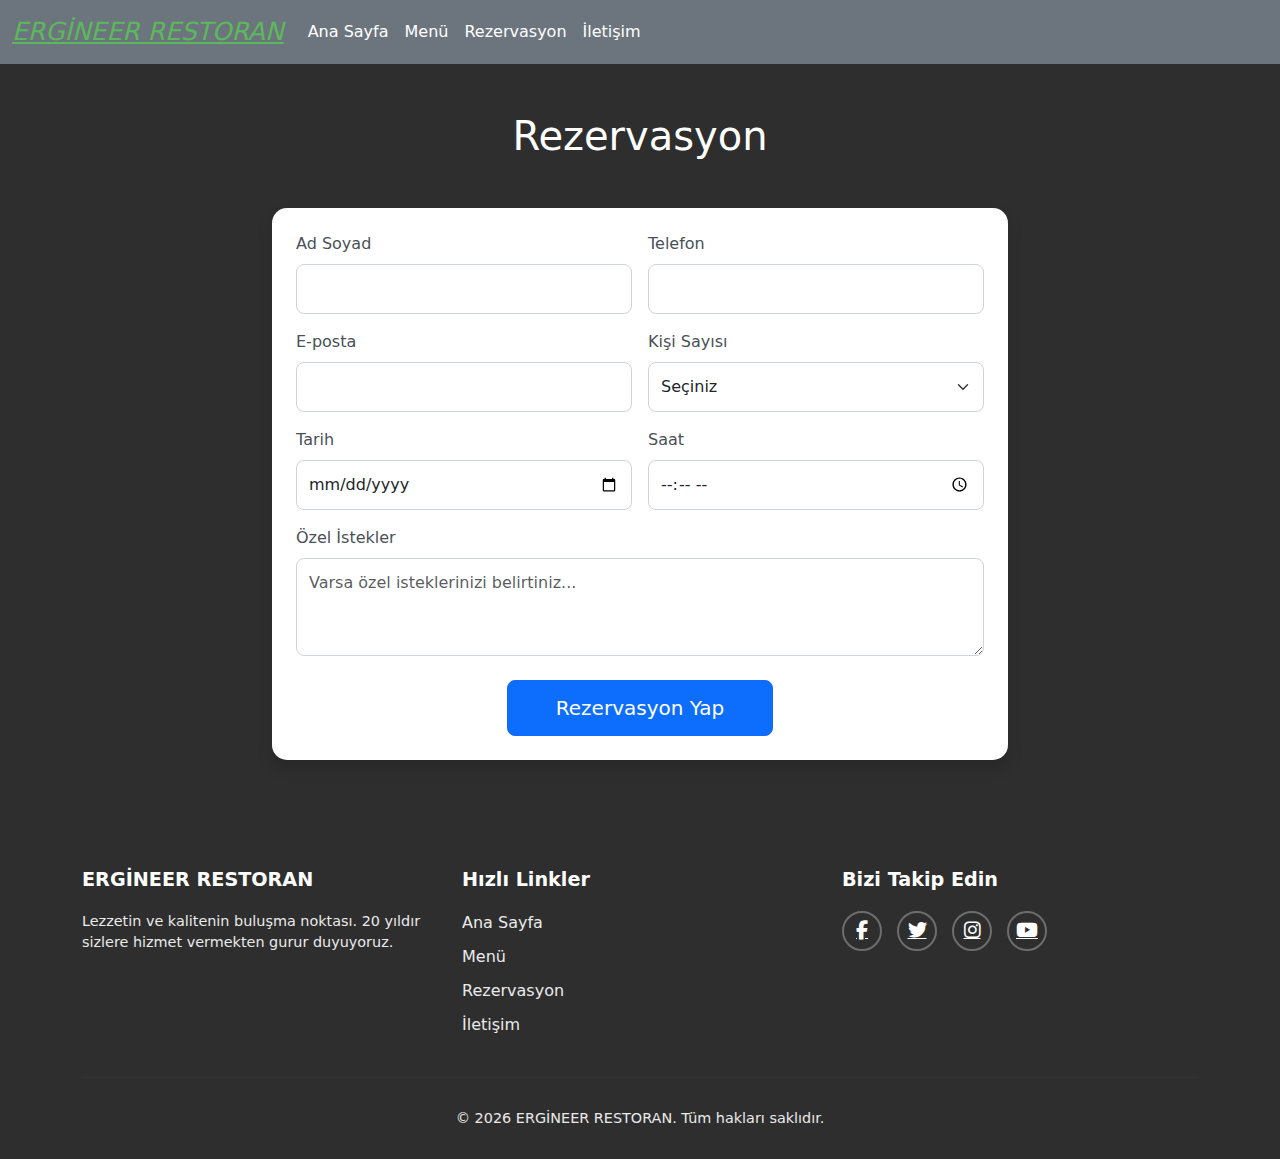
<file: reservation.html>
<!DOCTYPE html>
<html lang="en">
<head>
    <meta charset="UTF-8">
    <meta name="viewport" content="width=device-width, initial-scale=1.0">
    <title>Rezervasyon - ERGİNEER RESTORAN</title>

    <!-- Bootstrap & Font Awesome -->
    <link href="https://cdn.jsdelivr.net/npm/bootstrap@5.3.3/dist/css/bootstrap.min.css" rel="stylesheet">
    <link rel="stylesheet" href="https://cdnjs.cloudflare.com/ajax/libs/font-awesome/6.7.2/css/all.min.css">
    
    <!-- Custom CSS -->
    <link rel="stylesheet" href="css/root.css">
    <link rel="stylesheet" href="css/index.css">
    <link rel="stylesheet" href="css/navbar.css">
    <link rel="stylesheet" href="components/ReservationForm/ReservationForm.css">
    <link rel="stylesheet" href="css/footer.css">
</head>
<body>
    <!-- Header Component -->
    <div id="header-component"></div>

    <!-- Main Content -->
    <div class="container py-5">
        <h1 class="text-center mb-5 text-white">Rezervasyon</h1>
        <div class="row justify-content-center">
            <div class="col-md-8">
                <div class="card shadow">
                    <div class="card-body p-4">
                        <form id="reservationForm">
                            <div class="row g-3">
                                <div class="col-md-6">
                                    <label for="name" class="form-label">Ad Soyad</label>
                                    <input type="text" class="form-control" id="name" required>
                                </div>
                                <div class="col-md-6">
                                    <label for="phone" class="form-label">Telefon</label>
                                    <input type="tel" class="form-control" id="phone" required>
                                </div>
                                <div class="col-md-6">
                                    <label for="email" class="form-label">E-posta</label>
                                    <input type="email" class="form-control" id="email" required>
                                </div>
                                <div class="col-md-6">
                                    <label for="guests" class="form-label">Kişi Sayısı</label>
                                    <select class="form-select" id="guests" required>
                                        <option value="">Seçiniz</option>
                                        <option value="1">1 Kişi</option>
                                        <option value="2">2 Kişi</option>
                                        <option value="3">3 Kişi</option>
                                        <option value="4">4 Kişi</option>
                                        <option value="5">5 Kişi</option>
                                        <option value="6">6 Kişi</option>
                                        <option value="7+">7+ Kişi</option>
                                    </select>
                                </div>
                                <div class="col-md-6">
                                    <label for="date" class="form-label">Tarih</label>
                                    <input type="date" class="form-control" id="date" required>
                                </div>
                                <div class="col-md-6">
                                    <label for="time" class="form-label">Saat</label>
                                    <input type="time" class="form-control" id="time" required>
                                </div>
                                <div class="col-12">
                                    <label for="notes" class="form-label">Özel İstekler</label>
                                    <textarea class="form-control" id="notes" rows="3" placeholder="Varsa özel isteklerinizi belirtiniz..."></textarea>
                                </div>
                                <div class="col-12 text-center mt-4">
                                    <button type="submit" class="btn btn-primary btn-lg px-5">Rezervasyon Yap</button>
                                </div>
                            </div>
                        </form>
                    </div>
                </div>
            </div>
        </div>
    </div>

    <!-- Footer Component -->
    <div id="footer-component"></div>

    <!-- Scripts -->
    <script src="https://cdn.jsdelivr.net/npm/bootstrap@5.3.3/dist/js/bootstrap.bundle.min.js"></script>
    <script src="components/Header/Header.js"></script>
    <script src="components/Footer/Footer.js"></script>
    <script src="components/ReservationForm/ReservationForm.js"></script>
</body>
</html>
</file>
<file: css/root.css>
:root { 
    --cl-pr: #5cb85c;
    --cl-sc: #6c757d;
    --cl-bg: rgb(46,46,46);
    --cl-bg-bl: rgba(46,46,46,0.6);
    --cl-bl: black;
    --cl-wh: white;
}
</file>
<file: css/index.css>
* { 
    padding: 0;
    margin: 0;
    box-sizing: border-box;
}

a{ 
    text-decoration: nano;
}

ul, li { 
    list-style-type: none;
}

clearfix::after{
    clear: both;
    content: "";
}

body{
    background-color: var(--cl-bg);
}
</file>
<file: css/navbar.css>
.navbar-custom {
    background-color: var(--cl-sc); /* secondary */
}
/* .navbar-custom .navbar-brand, .navbar-custom .nav-link {
    color: var(--cl-wh);
} */
.navbar-custom .navbar-brand { 
    font-size: 25px;
    color: var(--cl-pr);
    text-decoration: underline;
    font-style: oblique;
}
.nav-item a { 
    color: var(--cl-wh) !important;
}
ul.dropdown-menu{
    background-color: var(--cl-sc);
}
.navbar-custom .nav-item { 
    transition: all ease .4s;
}
.navbar-custom .nav-item:hover {
    background-color: var(--cl-bl); /* black */
    border-radius: 10px;
}
</file>
<file: components/ReservationForm/ReservationForm.css>
.card {
    border: none;
    border-radius: 15px;
    box-shadow: 0 0 20px rgba(0, 0, 0, 0.1);
    transition: transform 0.3s ease;
}

.card:hover {
    transform: translateY(-5px);
}

.form-control,
.form-select {
    border-radius: 8px;
    padding: 12px;
    border: 1px solid #ced4da;
    transition: all 0.3s ease;
}

.form-control:focus,
.form-select:focus {
    box-shadow: 0 0 0 0.2rem rgba(0, 123, 255, 0.25);
    border-color: #80bdff;
}

.form-label {
    font-weight: 500;
    margin-bottom: 0.5rem;
    color: #495057;
}

.btn-primary {
    padding: 12px 30px;
    border-radius: 8px;
    font-weight: 500;
    transition: all 0.3s ease;
}

.btn-primary:hover {
    transform: translateY(-2px);
    box-shadow: 0 5px 15px rgba(0, 123, 255, 0.3);
}

.error-message {
    font-size: 0.875rem;
    margin-top: 0.25rem;
    color: #dc3545;
}

.previous-reservations {
    background: #f8f9fa;
    padding: 1.5rem;
    border-radius: 15px;
    margin-top: 2rem;
}

.previous-reservations .list-group-item {
    border-radius: 8px;
    margin-bottom: 0.5rem;
    transition: all 0.3s ease;
}

.previous-reservations .list-group-item:hover {
    transform: translateX(5px);
    background-color: #f1f1f1;
}

.alert {
    border-radius: 8px;
    box-shadow: 0 4px 6px rgba(0, 0, 0, 0.1);
}

/* Custom animations */
@keyframes slideIn {
    from {
        transform: translateY(-100%);
        opacity: 0;
    }
    to {
        transform: translateY(0);
        opacity: 1;
    }
}

.alert {
    animation: slideIn 0.3s ease-out;
}

/* Responsive adjustments */
@media (max-width: 768px) {
    .card {
        margin: 0 10px;
    }
    
    .btn-primary {
        width: 100%;
    }
    
    .previous-reservations {
        margin: 2rem 10px;
    }
}
</file>
<file: css/footer.css>
.footer {
    background-color: var(--vl-pr);
    color: #fff;
    padding: 60px 0 30px;
}

.footer h5 {
    font-size: 1.2rem;
    font-weight: 600;
    margin-bottom: 20px;
}

.footer p {
    font-size: 0.9rem;
    opacity: 0.9;
}

.footer-links {
    list-style: none;
    padding: 0;
    margin: 0;
}

.footer-links li {
    margin-bottom: 10px;
}

.footer-links a {
    color: #fff;
    text-decoration: none;
    opacity: 0.9;
    transition: opacity 0.3s ease;
}

.footer-links a:hover {
    opacity: 1;
    text-decoration: underline;
}

.social-icons {
    display: flex;
    gap: 15px;
}

.social-icon {
    color: #fff;
    font-size: 1.2rem;
    width: 40px;
    height: 40px;
    display: flex;
    align-items: center;
    justify-content: center;
    border: 2px solid rgba(255, 255, 255, 0.3);
    border-radius: 50%;
    transition: all 0.3s ease;
}

.social-icon:hover {
    background-color: #fff;
    color: var(--vl-pr);
    transform: translateY(-3px);
}

.footer-divider {
    margin: 30px 0;
    border-color: rgba(255, 255, 255, 0.1);
}

.copyright {
    font-size: 0.9rem;
    opacity: 0.8;
    margin: 0;
}
</file>
